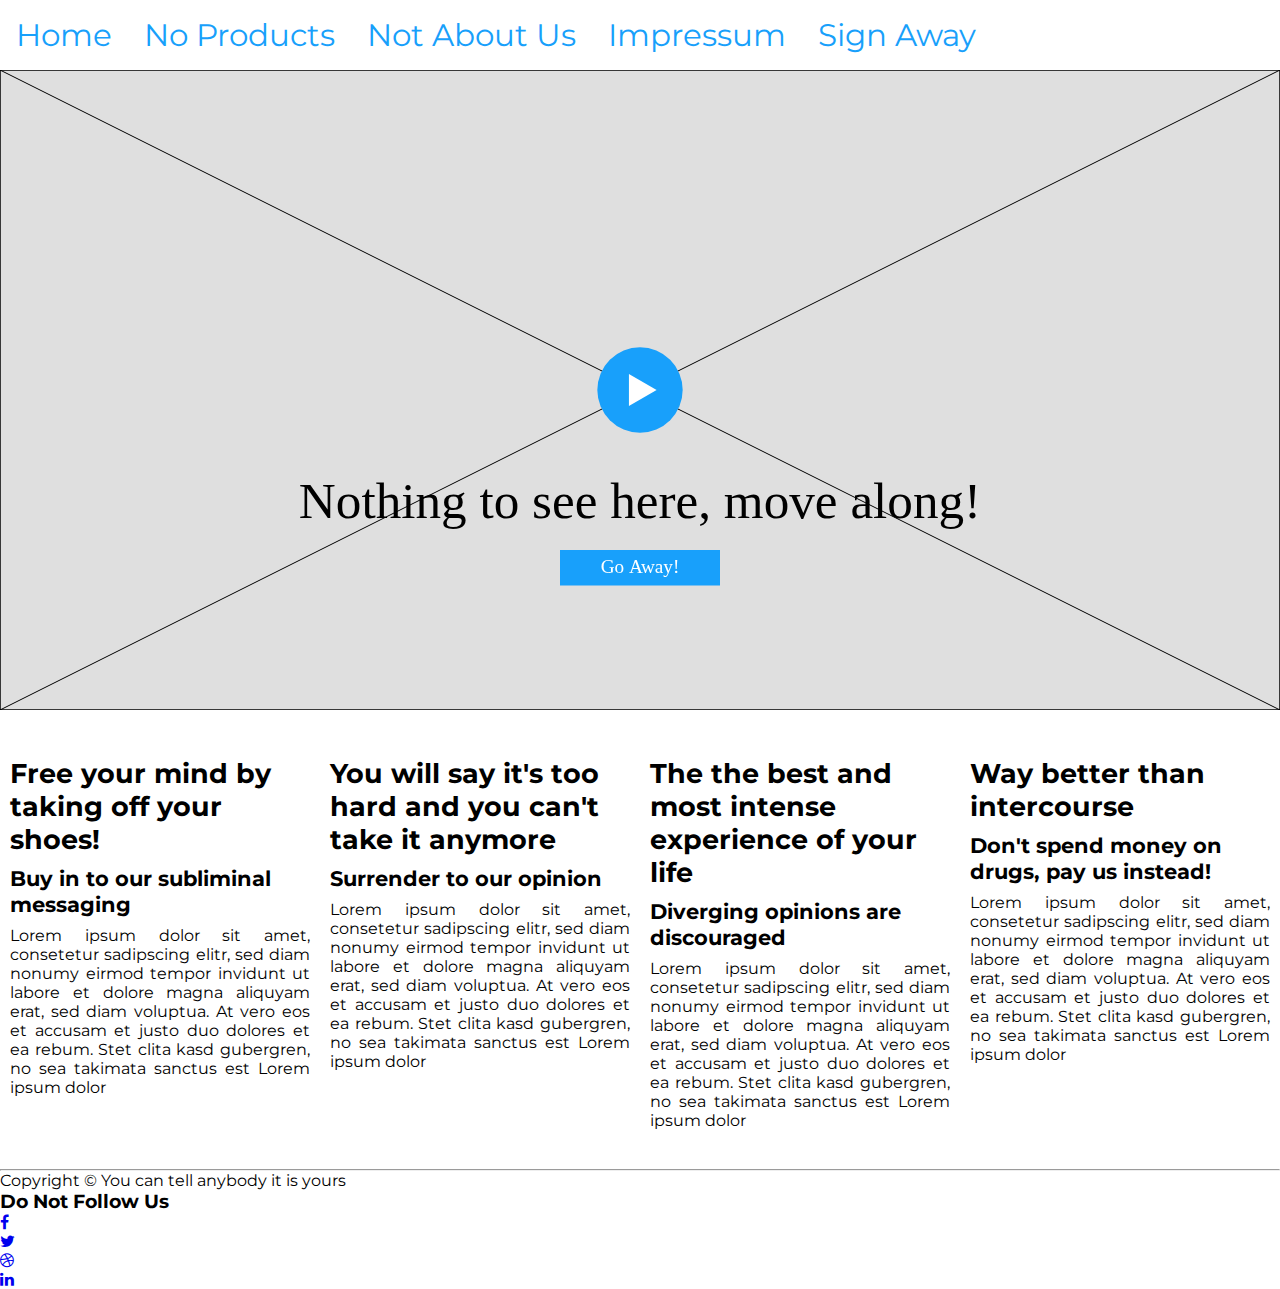
<file: index.html>
<!DOCTYPE html>
<html>

<head>
  <meta charset="utf-8">
  <meta name="viewport" content="width=device-width, initial-scale=1.0">
  <title>This site isn't in any way affiliated to Wild Code School</title>
  <script src="script.js" defer></script>
  <link rel="stylesheet" href="smallscreen.css" media="screen and (max-width: 600px)" />
  <link rel="stylesheet" href="https://cdnjs.cloudflare.com/ajax/libs/font-awesome/4.7.0/css/font-awesome.min.css" />
  <link rel="stylesheet" href="figma.css" media="screen and (min-width: 600px)" />
</head>

<header>
  <div class="wrapper site-header__wrapper">
    <nav class="nav">
      <div id="burger"><a href="javascript:void(0);" class="icon" onclick="toggleMenu()">
          <i class="fa fa-bars"></i></a>
      </div>

      <ul class="nav__wrapper links">
        <li class="nav__item menulink"><a href="index.html">Home</a></li>
        <li class="nav__item menulink"><a href="products.html">No&nbsp;Products</a></li>
        <li class="nav__item menulink"><a href="notaboutus.html">Not&nbsp;About&nbsp;Us</a></li>
        <li class="nav__item menulink"><a href="impressum.html">Impressum</a></li>
        <li class="nav__item menulink"><a href="signup.html">Sign&nbsp;Away</a></li>
      </ul>
    </nav>
  </div>
</header>

<body>
  <div class="nav">
    <!-- <div class="links">
      <ul>
        <li><a href="nothingtoseehere.html" class="menulink">Nothing to see here</a></li>
        <li><a href="index.html" class="menulink">Free your mind</a></li>
        <li><a href="inoffensivecontent.html" class="menulink">Inoffensive content</a></li>
        <li><a class="menulink">We don't support</a></li>
        <li><a class="menulink">Not about us</a></li>
      </ul> -->
  </div>

  <div class="graphics">
    <canvas id="myCanvas"></canvas>
  </div>
  <div class="news">
    <main>
      <article>
        <header>
          
          <h1>Free your mind by taking off your shoes!</h1>
        </header>
        <section>
          <h2>Buy in to our subliminal messaging</h2>
        </section>
        <p>Lorem ipsum dolor sit amet, consetetur sadipscing elitr, sed diam nonumy eirmod tempor
          invidunt
          ut
          labore et dolore magna aliquyam erat, sed diam voluptua. At vero eos et accusam et justo duo
          dolores
          et ea rebum. Stet clita kasd gubergren, no sea takimata sanctus est Lorem ipsum dolor</p>
      </article>
      <article>
        <header>
          <h1>You will say it's too hard and you can't take it anymore</h1>
        </header>
        <section>
          <h2>Surrender to our opinion</h2>
        </section>
        <p>Lorem ipsum dolor sit amet, consetetur sadipscing elitr, sed diam nonumy eirmod tempor invidunt
          ut
          labore et dolore magna aliquyam erat, sed diam voluptua. At vero eos et accusam et justo duo
          dolores
          et ea rebum. Stet clita kasd gubergren, no sea takimata sanctus est Lorem ipsum dolor</p>
      </article>
      <article>
        <header>
          <h1>The the best and most intense experience of your life</h1>
        </header>
        <section>
          <h2>Diverging opinions are discouraged</h2>
        </section>
        <p>Lorem ipsum dolor sit amet, consetetur sadipscing elitr, sed diam nonumy eirmod tempor invidunt
          ut
          labore et dolore magna aliquyam erat, sed diam voluptua. At vero eos et accusam et justo duo
          dolores
          et ea rebum. Stet clita kasd gubergren, no sea takimata sanctus est Lorem ipsum dolor</p>
      </article>
      <article>
        <header>
          <h1>Way better than intercourse</h1>
        </header>
        <section>
          <h2>Don't spend money on drugs, pay us instead!</h2>
        </section>
        <p>Lorem ipsum dolor sit amet, consetetur sadipscing elitr, sed diam nonumy eirmod tempor invidunt
          ut
          labore et dolore magna aliquyam erat, sed diam voluptua. At vero eos et accusam et justo duo
          dolores
          et ea rebum. Stet clita kasd gubergren, no sea takimata sanctus est Lorem ipsum dolor</p>
      </article>
    </main>

  </div>
</body>
<footer class="site-footer">
  <div class="container">
    <div class="row">
      <div class="col-xs-6 col-md-3"></div>
    </div>
    <hr />
  </div>
  <div class="container">
    <div class="row">
      <div class="col-md-8 col-sm-6 col-xs-12">
        <p class="copyright-text">
          Copyright &copy; You can tell anybody it is yours
        </p>
      </div>

      <div class="col-md-4 col-sm-6 col-xs-12">
        <h3 class="donot">Do Not Follow Us</h3>
        <ul class="social-icons">
          <li>
            <a class="facebook social" href="#"><i class="fa fa-facebook"></i></a>
          </li>
          <li>
            <a class="twitter social" href="#"><i class="fa fa-twitter"></i></a>
          </li>
          <li>
            <a class="dribbble social" href="#"><i class="fa fa-dribbble"></i></a>
          </li>
          <li>
            <a class="linkedin social" href="#"><i class="fa fa-linkedin"></i></a>
          </li>
        </ul>
      </div>
    </div>
  </div>
</footer>

</html>
</file>
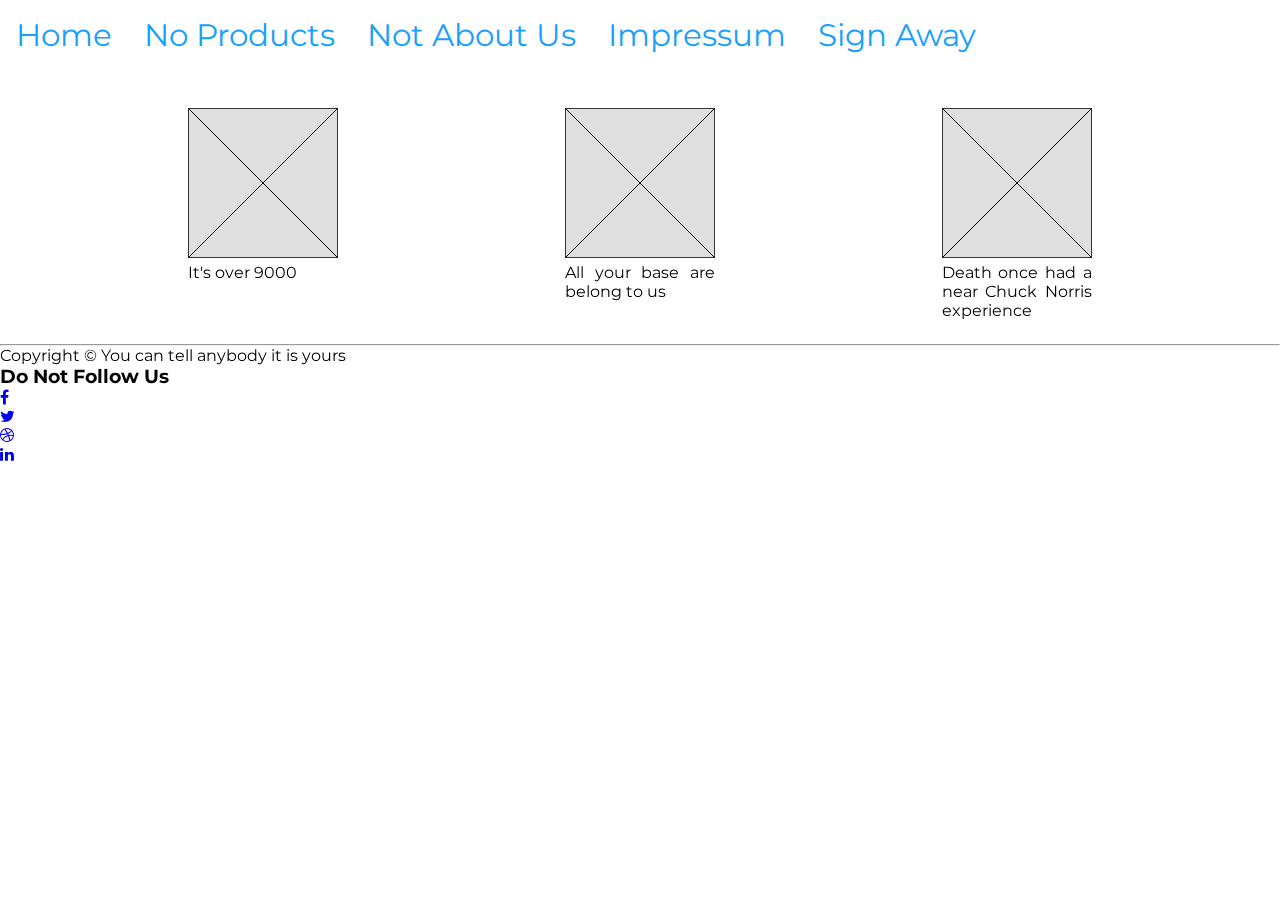
<file: notaboutus.html>
<!DOCTYPE html>
<html>

<head>
  <meta charset="utf-8">
  <meta name="viewport" content="width=device-width, initial-scale=1.0">
  <title>This site isn't in any way affiliated to Wild Code School</title>
  <script src="script.js" defer></script>
  <link rel="stylesheet" href="smallscreen.css" media="screen and (max-width: 600px)" />
  <link rel="stylesheet" href="https://cdnjs.cloudflare.com/ajax/libs/font-awesome/4.7.0/css/font-awesome.min.css" />
  <link rel="stylesheet" href="figma.css" media="screen and (min-width: 600px)" />
</head>

<header>
  <div class="wrapper site-header__wrapper">
    <nav class="nav">
      <div id="burger"><a href="javascript:void(0);" class="icon" onclick="toggleMenu()">
          <i class="fa fa-bars"></i></a>
      </div>

      <ul class="nav__wrapper links">
        <li class="nav__item menulink"><a href="index.html">Home</a></li>
        <li class="nav__item menulink"><a href="products.html">No&nbsp;Products</a></li>
        <li class="nav__item menulink"><a href="notaboutus.html">Not&nbsp;About&nbsp;Us</a></li>
        <li class="nav__item menulink"><a href="impressum.html">Impressum</a></li>
        <li class="nav__item menulink"><a href="signup.html">Sign&nbsp;Away</a></li>
      </ul>
    </nav>
  </div>
</header>


<body>
  <div style="display: flex;height:fit-content; justify-content: space-evenly; flex-wrap: wrap">
    <article class="flexcontainer">
      <div class="notaboutus">
        <canvas class="iocv"></canvas>
      </div>
      <p class="caption">It's over 9000</p>
    </article>
    <article class="flexcontainer">
      <div class="notaboutus">
        <canvas class="iocv"></canvas>
      </div>
      <p class="caption">All your base are belong to us</p>
    </article>

    <article class="flexcontainer">
      <div class="notaboutus">
        <canvas class="iocv"></canvas>
        <p class="caption">Death once had a near Chuck Norris experience</p>
      </div>
    </article>
  </div>


  </div>
  </div>
</body>

<!-- Site footer -->
<footer class="site-footer">
  <div class="container">
    <div class="row">
      <div class="col-xs-6 col-md-3"></div>
    </div>
    <hr />
  </div>
  <div class="container">
    <div class="row">
      <div class="col-md-8 col-sm-6 col-xs-12">
        <p class="copyright-text">
          Copyright &copy; You can tell anybody it is yours
        </p>
      </div>

      <div class="col-md-4 col-sm-6 col-xs-12">
        <h3 class="donot">Do Not Follow Us</h3>
        <ul class="social-icons">
          <li>
            <a class="facebook" href="#"><i class="fa fa-facebook"></i></a>
          </li>
          <li>
            <a class="twitter" href="#"><i class="fa fa-twitter"></i></a>
          </li>
          <li>
            <a class="dribbble" href="#"><i class="fa fa-dribbble"></i></a>
          </li>
          <li>
            <a class="linkedin" href="#"><i class="fa fa-linkedin"></i></a>
          </li>
        </ul>
      </div>
    </div>
  </div>
</footer>

</html>
</file>
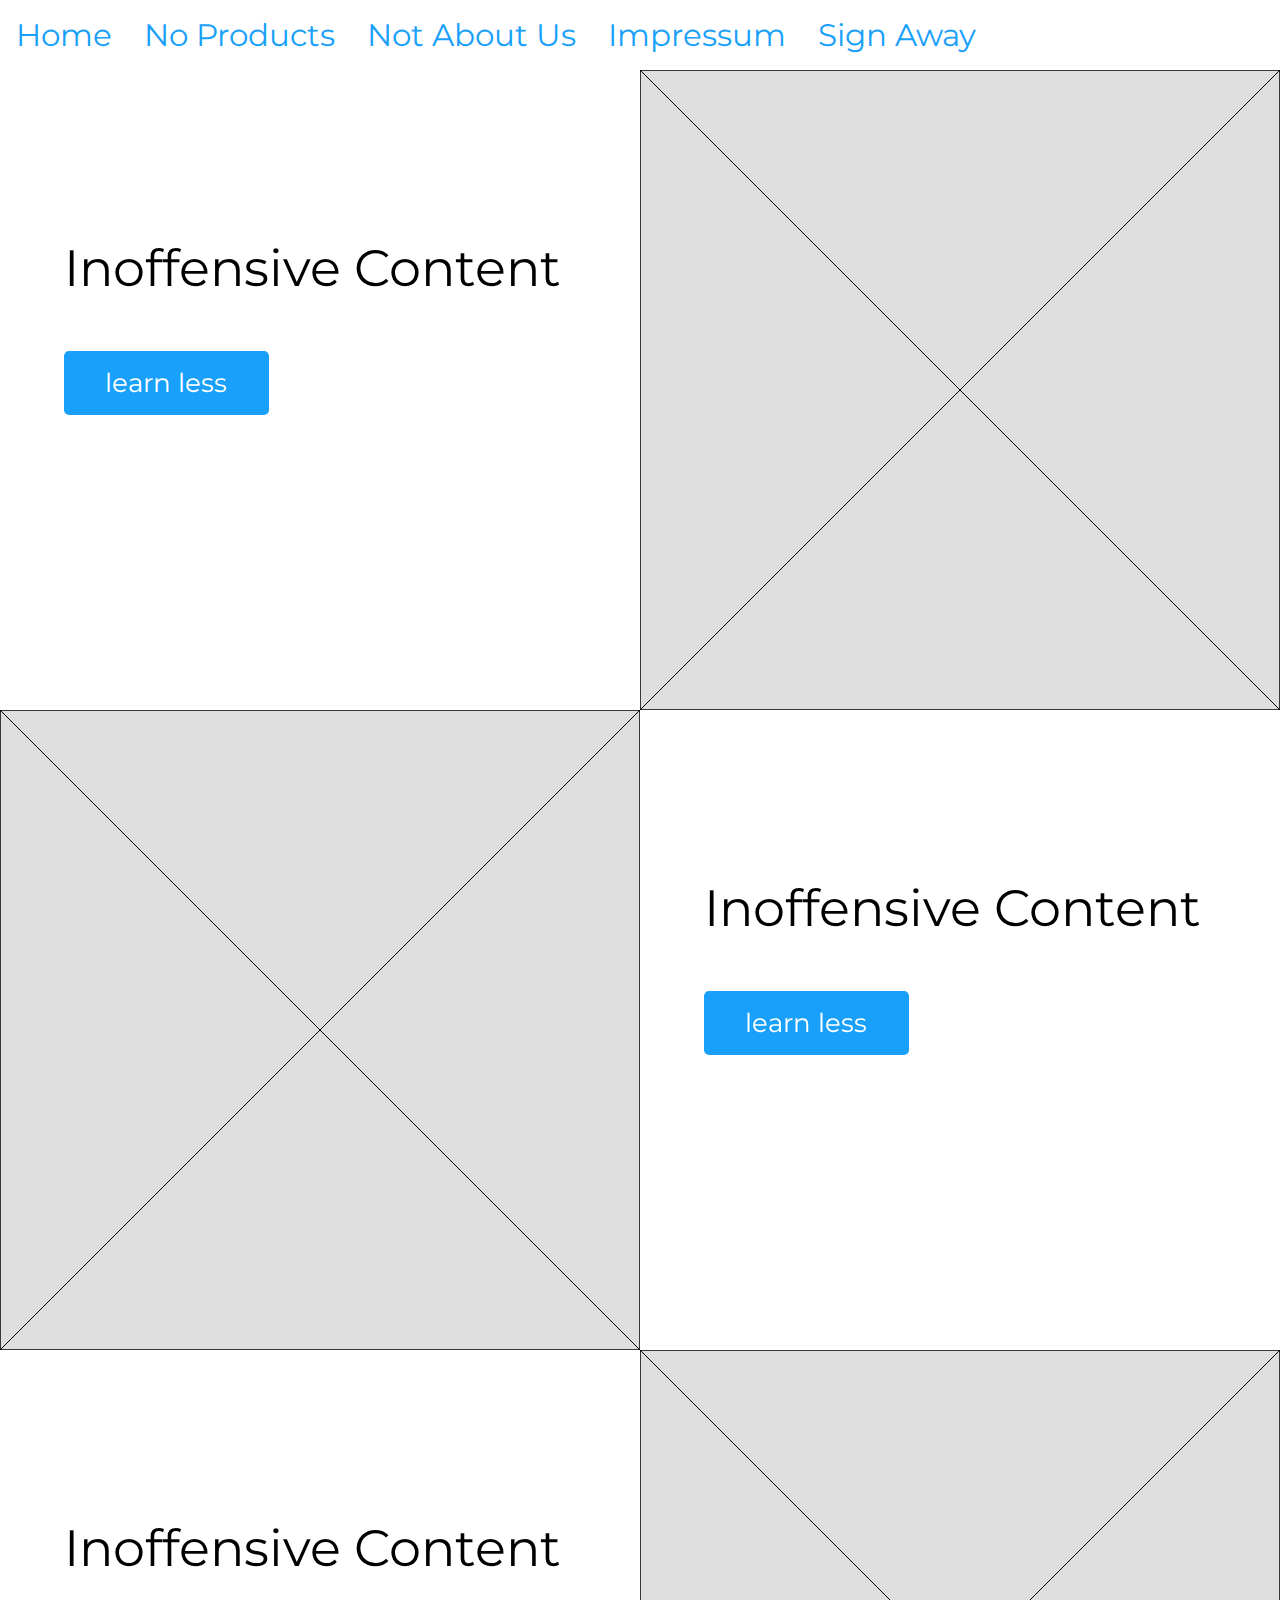
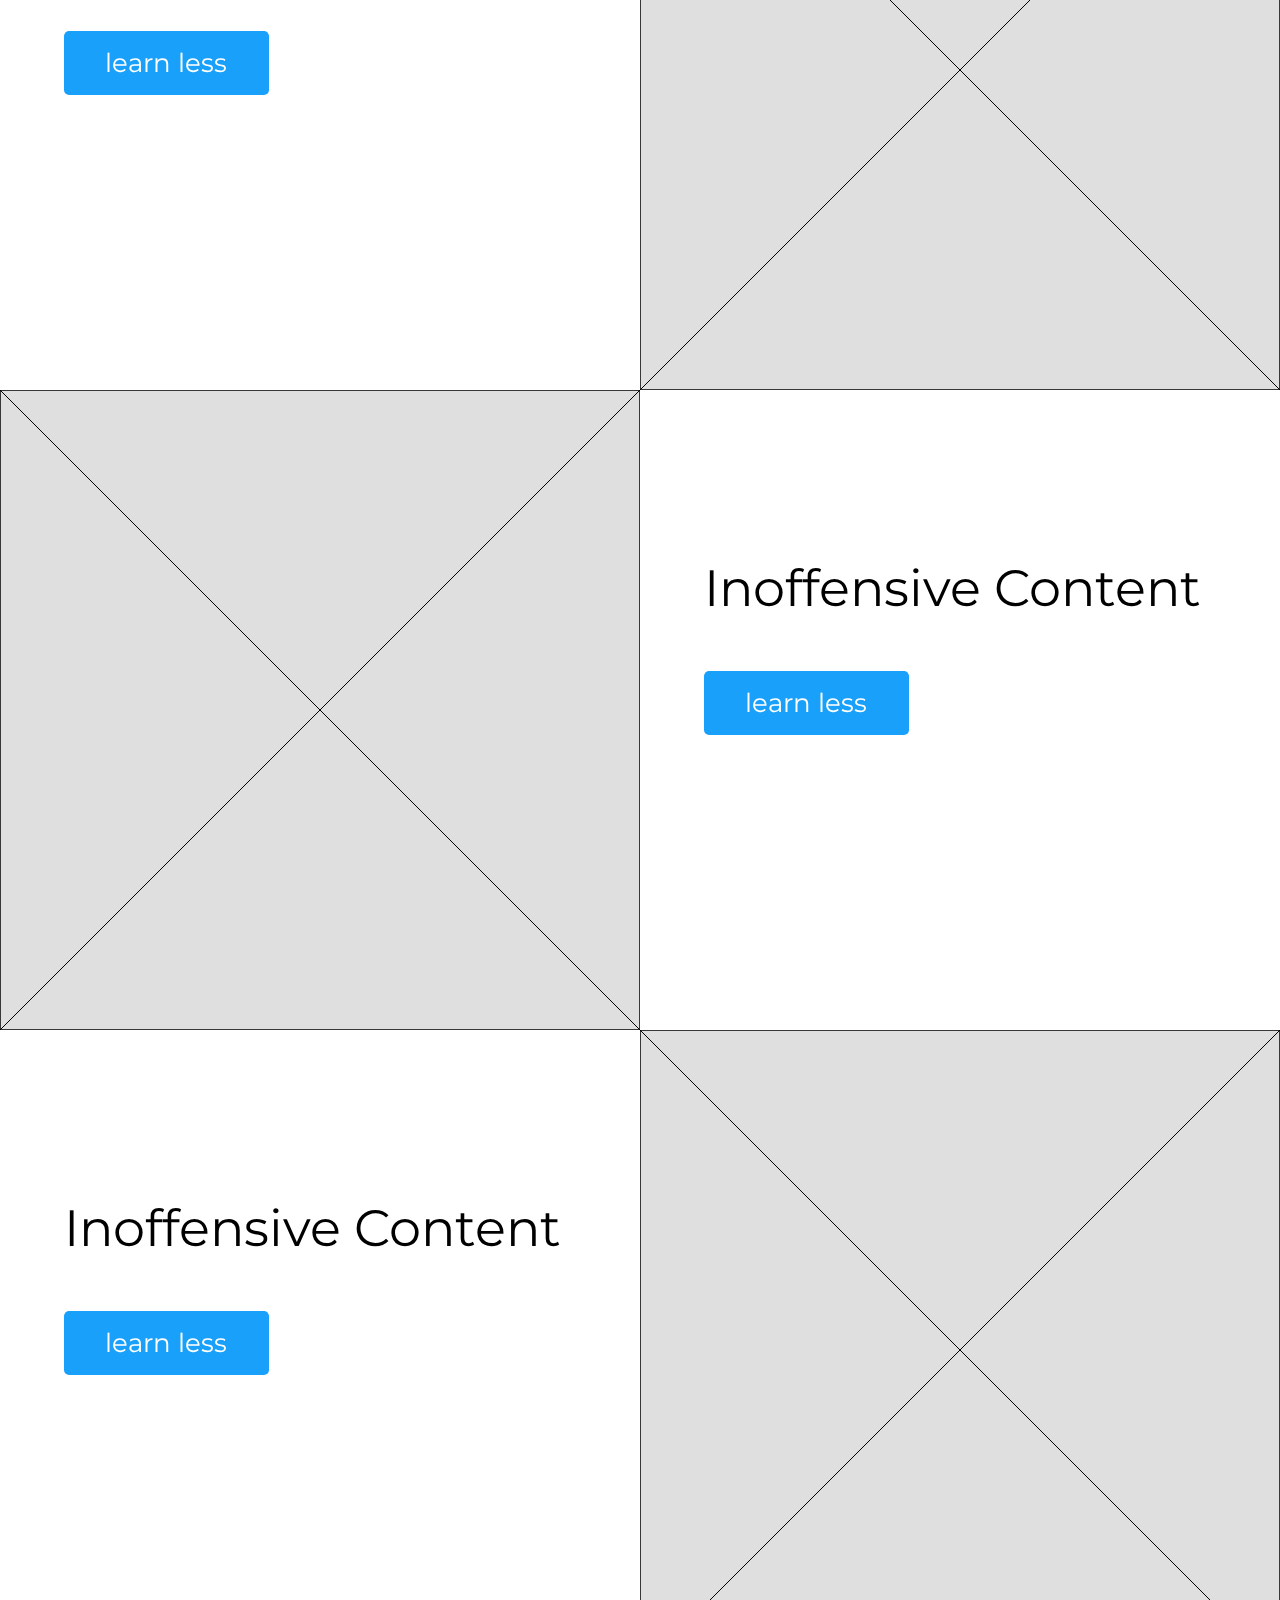
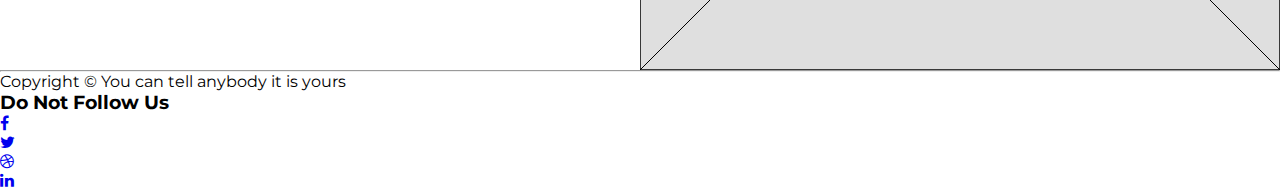
<file: products.html>
<!DOCTYPE html>
<html>

<head>
  <meta charset="utf-8">
  <meta name="viewport" content="width=device-width, initial-scale=1.0">
  <title>This site isn't in any way affiliated to Wild Code School</title>
  <script src="script.js" defer></script>
  <link rel="stylesheet" href="smallscreen.css" media="screen and (max-width: 600px)" />
  <link rel="stylesheet" href="https://cdnjs.cloudflare.com/ajax/libs/font-awesome/4.7.0/css/font-awesome.min.css" />
  <link rel="stylesheet" href="figma.css" media="screen and (min-width: 600px)" />
</head>
</head>

<header>
  <div class="wrapper site-header__wrapper">
    <nav class="nav">
      <div id="burger"><a href="javascript:void(0);" class="icon" onclick="toggleMenu()">
          <i class="fa fa-bars"></i></a>
      </div>

      <ul class="nav__wrapper links">
        <li class="nav__item menulink"><a href="index.html">Home</a></li>
        <li class="nav__item menulink"><a href="products.html">No&nbsp;Products</a></li>
        <li class="nav__item menulink"><a href="notaboutus.html">Not&nbsp;About&nbsp;Us</a></li>
        <li class="nav__item menulink"><a href="impressum.html">Impressum</a></li>
        <li class="nav__item menulink"><a href="signup.html">Sign&nbsp;Away</a></li>
      </ul>
    </nav>
  </div>
</header>
<!--The body -->

<body>

  <div class="inoffensivecontainer">
    <div class="inoffensivecontent">
      <p class="inoffensiveHeadline">Inoffensive&nbsp;Content</p>
      <button class="inoffensiveButton" type="button">learn less</button>
    </div>
    <div class=iocanvas><canvas class="iocv"></canvas></div>
    <div class=iocanvas><canvas class="iocv"></canvas></div>
    <div class="inoffensivecontent">
      <p class="inoffensiveHeadline">Inoffensive&nbsp;Content</p>
      <button class="inoffensiveButton" type="button">learn less</button>
    </div>
    <div class="inoffensivecontent">
      <p class="inoffensiveHeadline">Inoffensive&nbsp;Content</p>
      <button class="inoffensiveButton" type="button">learn less</button>
    </div>
    <div class=iocanvas><canvas class="iocv"></canvas></div>
    <div class=iocanvas><canvas class="iocv"></canvas></div>
    <div class="inoffensivecontent">
      <p class="inoffensiveHeadline">Inoffensive&nbsp;Content</p>
      <button class="inoffensiveButton" type="button">learn less</button>
    </div>
    <div class="inoffensivecontent">
      <p class="inoffensiveHeadline">Inoffensive&nbsp;Content</p>
      <button class="inoffensiveButton" type="button">learn less</button>
    </div>
    <div class=iocanvas><canvas class="iocv"></canvas></div>
  </div>
</body>

<!-- Site footer -->
<footer class="site-footer">
  <div class="container">
    <div class="row">
      <div class="col-xs-6 col-md-3"></div>
    </div>
    <hr />
  </div>
  <div class="container">
    <div class="row">
      <div class="col-md-8 col-sm-6 col-xs-12">
        <p class="copyright-text">
          Copyright &copy; You can tell anybody it is yours
        </p>
      </div>

      <div class="col-md-4 col-sm-6 col-xs-12">
        <h3 class="donot">Do Not Follow Us</h3>
        <ul class="social-icons">
          <li>
            <a class="facebook" href="#"><i class="fa fa-facebook"></i></a>
          </li>
          <li>
            <a class="twitter" href="#"><i class="fa fa-twitter"></i></a>
          </li>
          <li>
            <a class="dribbble" href="#"><i class="fa fa-dribbble"></i></a>
          </li>
          <li>
            <a class="linkedin" href="#"><i class="fa fa-linkedin"></i></a>
          </li>
        </ul>
      </div>
    </div>
  </div>
</footer>

</html>
</file>
<file: smallscreen.css>
@import url('https://fonts.googleapis.com/css2?family=Montserrat&display=swap');
* {
	font-family: 'Montserrat', sans-serif;
	margin: 0;
	padding: 0;
	--ci-blue: #18a0fb;
	--ci-grey: #dfdfdf;
}
.fa.fa-bars {
	color: black;
	text-decoration: none;
	padding: 5px;
	font-size: 32pt;
}

.news {
	display: flex;
	flex-wrap: wrap;
	flex-direction: row;
}
article.flexcontainer {
	width: 150px;
	margin: 3% auto;
}
.aboutuscontainer {
	display: block;
	grid-template-columns: 50% 50%;
	margin: 20px;
}
.caption {
	text-align: justify;
	width: 150px;
	margin: 3% 0px;
}
.notaboutus {
	width: 150px;
	height: 150px;
}
main {
	width: 100%;
	display: flex;
	display: flex;
	flex-wrap: wrap;
	flex-direction: row;
	justify-content: space-between;
}
.brand {
	text-decoration: none;
	font-weight: bold;
	font-size: 30px;
	color: var(--ci-blue);
}
p {
	text-align: justify;
}
article {
	width: 350px;
	margin-left: auto;
	margin-right: auto;
}
.nav__item a {
	text-decoration: none;
	display: block;
	font-family: 'Montserrat';
	color: var(--ci-blue);
}
h1 {
	margin: 3% 0;
	font-size: 20pt;
}
h2 {
	margin: 3% 0;
	font-size: 16pt;
}

button.inoffensiveButton {
	z-index: 99;
	font-size: 2vw;
	color: white;
	background: var(--ci-blue);
	margin-top: 4vw;
	margin-left: 5vw;
	width: 16vw;
	height: 5vw;
	border: none;
	border-radius: 0.4vw;
}
p.inoffensiveHeadline {
	z-index: 100;
	margin-left: 5vw;
	margin-top: 13vw;
	font-size: 4vw;
}
p.boringnews {
	width: 300px;
	padding: 16px;
	font-size: 16pt;
}

.inoffensivecontainer {
	width: 100%;
	display: grid;
	grid-template-columns: 50% 50%;
}
.inoffensivecontent {
	height: 50vw;
	background-color: white;
}
.iocanvas {
	height: 50vw;
	background-color: var(--ci-grey);
	background: gold;
}
.iocv {
	width: 100%;
	height: 100%;
}
.links {
	position: absolute;
	display: none;
	width: 100%;
	padding-left: 16px;
	background: white;
	text-decoration: none;
	display: none;
	color: var(--ci-blue);
}

.graphics {
	display: block;
	z-index: -100;
	width: 100%;
	height: calc(100vw * 0.5625);
	background: gold;
}

canvas {
	display: block;
	width: 100%;
	height: 100%;
}
.menulink {
	font-size: 6vw;
	text-decoration: none;
	color: var(--ci-blue);
}
ul {
	list-style: none;
}
</file>
<file: figma.css>
/* 
** The Header **
*/

@import url('https://fonts.googleapis.com/css2?family=Montserrat&display=swap');
* {
	font-family: 'Montserrat', sans-serif;
	margin: 0;
	padding: 0;
	--ci-blue: #18a0fb;
	--ci-grey: #dfdfdf;
}

button.inoffensiveButton {
	z-index: 99;
	font-size: 2vw;
	color: white;
	background: var(--ci-blue);
	margin-top: 4vw;
	margin-left: 5vw;
	width: 16vw;
	height: 5vw;
	border: none;
	border-radius: 0.4vw;
}
h1 {
	margin: 3% 0;
	font-size: 20pt;
}
h2 {
	margin: 3% 0;
	font-size: 16pt;
}
p.inoffensiveHeadline {
	z-index: 100;
	margin-left: 5vw;
	margin-top: 13vw;
	font-size: 4vw;
}
p.boringnews {
	width: 300px;
	padding: 16px;
	font-size: 16pt;
}

canvas {
	display: block;
	width: 100%;
	height: 100%;
}
.inoffensivecontainer {
	width: 100%;
	display: grid;
	grid-template-columns: 50% 50%;
}
.inoffensivecontent {
	height: 50vw;
	background-color: white;
}
table {
	margin: 5% auto;
}
.iocanvas {
	height: 50vw;
	background-color: var(--ci-grey);
	background: gold;
}
p {
	text-align: justify;
}
article {
	width: 300px;
	margin: 3% auto;
}

main {
	width: 100%;
	display: flex;
	display: flex;
	flex-wrap: wrap;
	flex-direction: row;
	justify-content: space-between;
}
article.flexcontainer {
	display: block;
	width: 150px;
	margin: 3%;
}

.caption {
	text-align: justify;
	width: 150px;
	margin: 3% 0px;
}
.notaboutus {
	width: 150px;
	height: 150px;
}
.iocv {
	width: 100%;
	height: 100%;
}

.fa.fa-bars {
	display: none;
	color: black;
	text-decoration: none;
	padding: 5px;
	font-size: 32pt;
}

.brand {
	color: var(--ci-blue);
	text-decoration: none;
	font-weight: bold;
	font-size: 30px;
}

.site-header {
	position: relative;
	background-color: white;
}

.site-header__wrapper {
	padding-top: 1rem;
	padding-bottom: 1rem;
}
@media (min-width: 600px) {
	.site-header__wrapper {
		display: flex;
		justify-content: space-between;
		align-items: center;
		padding-top: 0;
		padding-bottom: 0;
	}
}
@media (min-width: 600px) {
	.nav__wrapper {
		display: flex;
		list-style: none;
	}
}

@media (max-width: 599px) {
	.nav__wrapper {
		position: absolute;
		top: 100%;
		right: 0;
		left: 0;
		z-index: -1;
		background-color: #58a8d6;
		visibility: hidden;
		opacity: 0;
		transform: translateY(-100%);
		transition: transform 0.3s ease-out, opacity 0.3s ease-out;
	}
	.nav__wrapper.active {
		visibility: visible;
		opacity: 1;
		transform: translateY(0);
	}
}

.nav__item a {
	color: var(--ci-blue);
	font-size: 2.4vw;
	text-decoration: none;
	/* padding-left: 16px; */
	padding: 16px;
	display: block;
	font-family: 'Montserrat';
}

.nav__toggle {
	display: none;
}
@media (max-width: 599px) {
	.nav__toggle {
		display: block;
		position: absolute;
		right: 1rem;
		top: 1rem;
	}

	/* The Footer*/

	.site-footer {
		background-color: white;
		padding: 10px 0 5px;
		font-size: 15px;
		line-height: 15px;
		color: #007bb6;
	}
	.donot {
		margin-left: 10px;
	}
	.site-footer hr {
		border-top-color: #bbb;
		opacity: 0.5;
	}
	.site-footer hr.small {
		margin: 20px 0;
	}
	.site-footer h6 {
		color: #007bb6;
		font-size: 16px;
		text-transform: uppercase;
		margin-top: 5px;
		letter-spacing: 2px;
	}
	.site-footer a {
		color: white;
	}

	.site-footer .social-icons {
		text-align: right;
	}
	.site-footer .social-icons a {
		width: 40px;
		height: 40px;
		line-height: 40px;
		margin-left: 6px;
		margin-right: 0;
		border-radius: 100%;
		background-color: white;
	}
	.copyright-text {
		margin: 0;
	}

	.social-icons {
		padding-left: 0;
		margin-bottom: 0;
		list-style: none;
	}
	.social-icons li {
		display: inline-block;
		margin-bottom: 4px;
	}
	.social-icons li.title {
		margin-right: 15px;
		text-transform: uppercase;
		color: #007bb6;
		font-weight: 700;
		font-size: 13px;
	}
	.social-icons a {
		background-color: #eceeef;
		color: #007bb6;
		font-size: 16px;
		display: inline-block;
		line-height: 44px;
		width: 44px;
		height: 44px;
		text-align: center;
		margin-right: 8px;
		border-radius: 100%;
		-webkit-transition: all 0.2s linear;
		-o-transition: all 0.2s linear;
		transition: all 0.2s linear;
	}
	.social-icons a:active,
	.social-icons a:focus,
	.social-icons a:hover {
		color: #fff;
		background-color: #29aafe;
	}
	.social-icons.size-sm a {
		line-height: 34px;
		height: 10px;
		width: 10px;
		font-size: 14px;
	}
	.fa.facebook {
		padding: 15px;
	}
	.social-icons a.facebook:hover {
		background-color: #3b5998;
	}
	.social-icons a.twitter:hover {
		background-color: #00aced;
	}
	.social-icons a.linkedin:hover {
		background-color: #007bb6;
	}
	.social-icons a.dribbble:hover {
		background-color: #ea4c89;
	}
	@media (max-width: 767px) {
		.social-icons li.title {
			display: block;
			margin-right: 0;
			font-weight: 100;
		}
	}
	form {
		display: flex;
		justify-content: center;
		font-family: Roboto, Arial, sans-serif;
		font-size: 15px;
		border: 5px solid #f1f1f1;
	}
	input[type='text'],
	input[type='password'] {
		width: 100%;
		padding: 16px 8px;
		margin: 8px 0;
		display: inline-block;
		border: 1px solid #ccc;
		box-sizing: border-box;
	}
	.icon {
		font-size: 110px;
		display: flex;
		justify-content: center;
		color: #4286f4;
	}
	button {
		background-color: #4286f4;
		color: white;
		padding: 14px 0;
		margin: 10px 0;
		border: none;
		cursor: grab;
		width: 48%;
	}
	h1 {
		text-align: center;
		font-size: 18;
	}
	button:hover {
		opacity: 0.8;
	}
	.formcontainer {
		text-align: center;
		margin: 24px 50px 12px;
	}
	.container {
		padding: 16px 0;
		text-align: left;
	}
	span.psw {
		float: right;
		padding-top: 0;
		padding-right: 15px;
	}
}
</file>
